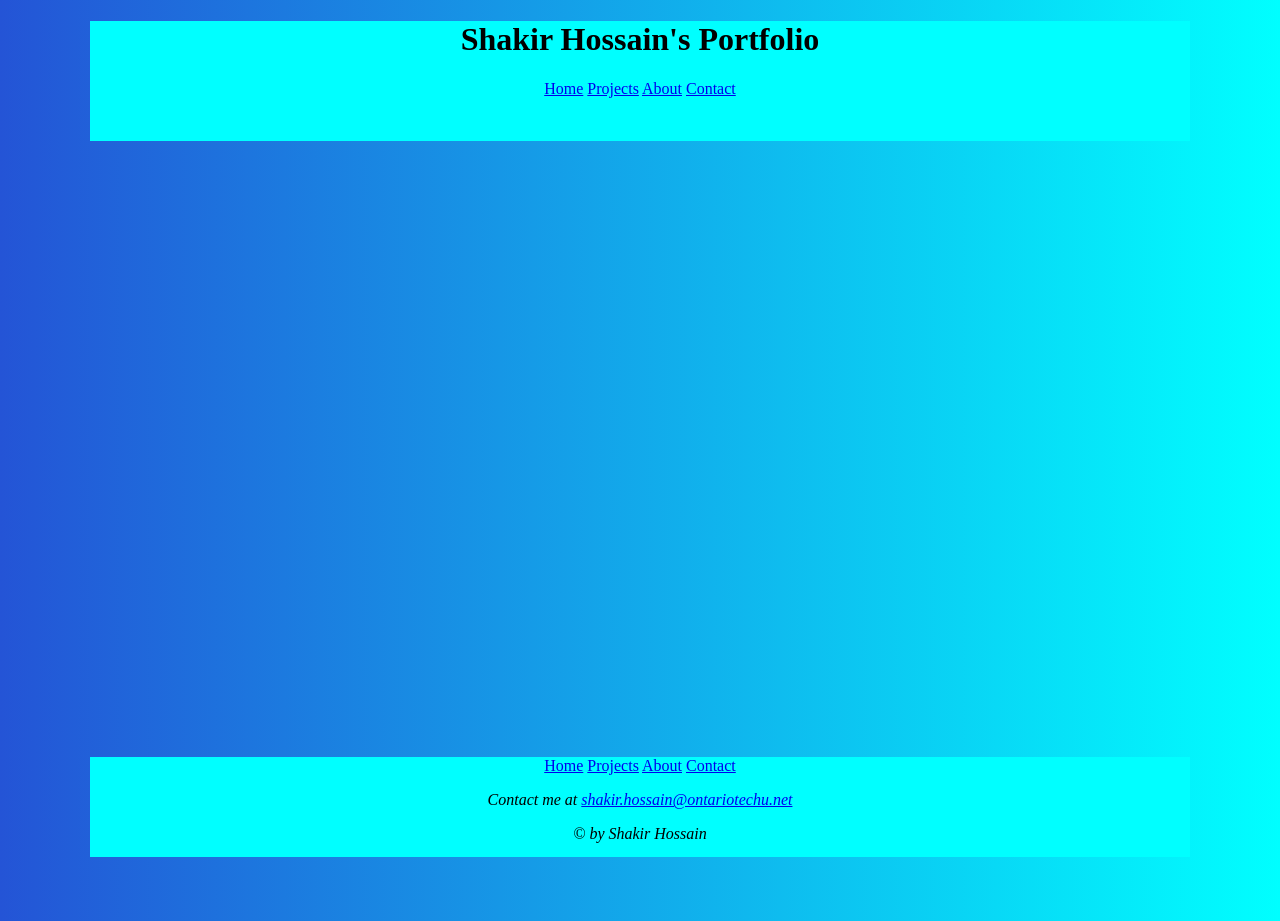
<file: index.html>
<!DOCTYPE HTML>
<html>
    <head>
        <!-- Set characters, link html to stylesheet, Title for Homepage-->
        <meta charset="UTF-8">
        <meta name="viewport" content="width=device-width">
        <!--Style sheet for regular laptop/monitors-->
        <link href="style.css" rel="stylesheet" type="text/css"  
        media = "only screen and (min-width:960px)">
        <!--Style sheet for tablets-->
        <link href="tablet.css" rel="stylesheet" type="text/css"
        media = "only screen and (min-width:481px) and (max-width:960px)">
        <!--Style sheet for phones-->
        <link href="phone.css" rel="stylesheet" type="text/css"
        media = "only screen and (max-width:480px)">
        <title> Shakir's Portfolio Home </title>
    </head>
    <body>
        <!--ID wrapper for home screen general customization-->
        <div id="wrapper">

            <!--Header Content/Customizations-->
            <div id = "header"> 
                <h1>Shakir Hossain's Portfolio</h1>
                <!-- Header Navigation bar linked to Home and Other Pages-->
                <nav>
                    <a href="index.html">Home</a>
                    <a href="projects.html">Projects</a>
                    <a href="about.html">About</a>
                    <a href="contact.html">Contact</a>
                </nav>
            </div>

            <!--Provide spacing between header and footer to match other pages-->
            <div id = "left-column">

            </div>
            
            <div id = "right-column"></div>

            <div class = "clear"></div>

            <!--Footer Content/Customizations-->
            <div id = "footer"> 
                <!--Footer Navigation bar linked to Home and Other pages-->
                <!--Footer provides email information-->
                <nav>
                    <p></p>
                    <a href="index.html">Home</a>
                    <a href="projects.html">Projects</a>
                    <a href="about.html">About</a>
                    <a href="contact.html">Contact</a>
                    <!-- Address tag to link my email on footer-->
                    <address>
                        <p> Contact me at <a href="shakir.hossain@ontariotechu.net">shakir.hossain@ontariotechu.net</a></p>
                        <p>© by Shakir Hossain</p>
                    </address>
                </nav>
            </div>
        </div>
    </body>
</html>
</file>
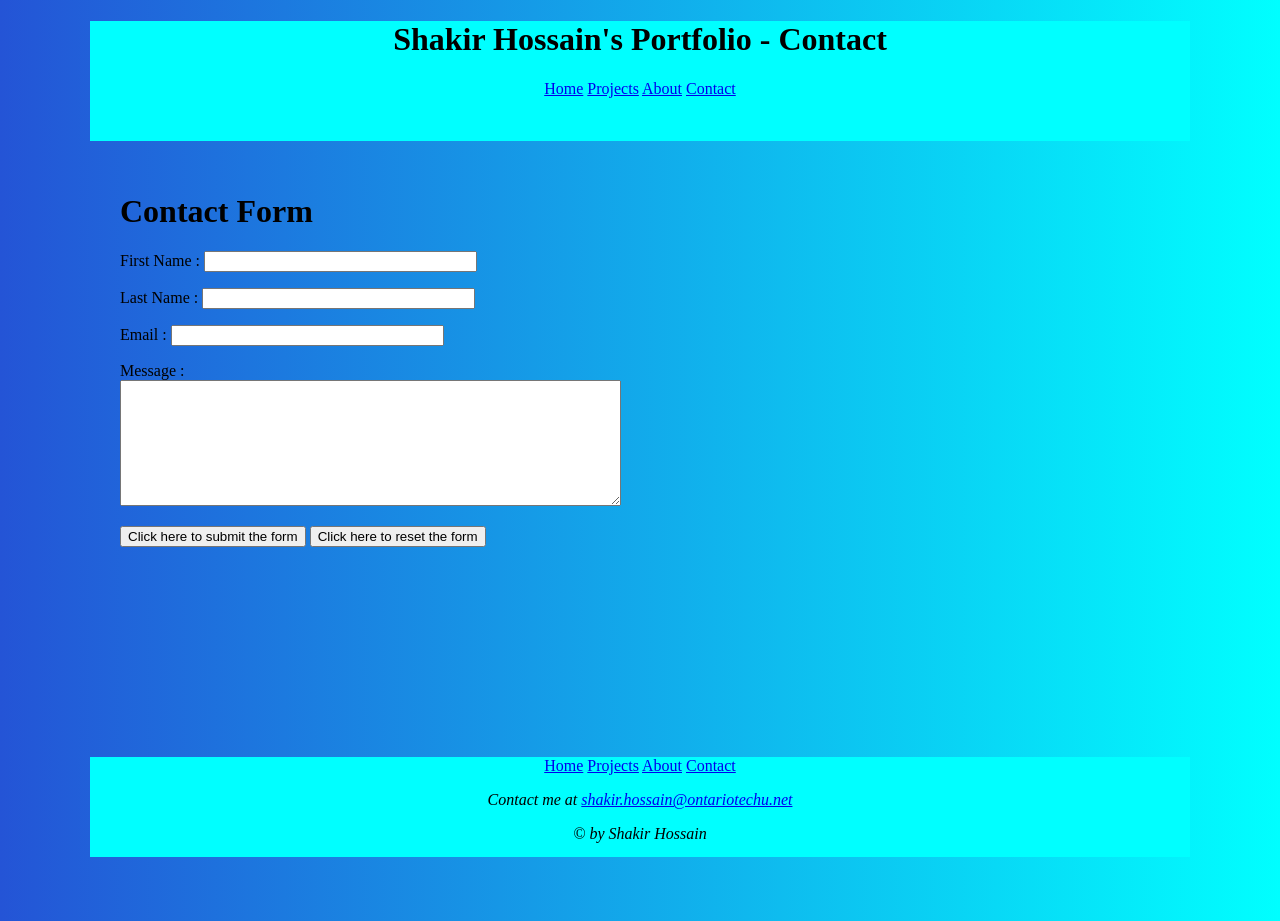
<file: contact.html>
<!DOCTYPE html>
<html>
    <head>
        <!-- Set characters, link html to stylesheet, Title for Homepage-->
        <meta charset="UTF-8">
        <meta name="viewport" content="width=device-width">
        <!--Style sheet for regular laptop/monitors-->
        <link href="style.css" rel="stylesheet" type="text/css"  
        media = "only screen and (min-width:960px)">
        <!--Style sheet for tablets-->
        <link href="tablet.css" rel="stylesheet" type="text/css"
        media = "only screen and (min-width:481px) and (max-width:960px)">
        <!--Style sheet for phones-->
        <link href="phone.css" rel="stylesheet" type="text/css"
        media = "only screen and (max-width:480px)">
        <title> Contact Form </title>
    </head>
    <body>
        <!--ID wrapper for home screen general customization-->
        <div id="wrapper">

            <!--Header Content/Customizations-->
            <div id = "header"> 
                <h1>Shakir Hossain's Portfolio - Contact</h1>
                <!-- Header Navigation bar linked to Home and Other Pages-->
                <nav>
                    <a href="index.html">Home</a>
                    <a href="projects.html">Projects</a>
                    <a href="about.html">About</a>
                    <a href="contact.html">Contact</a>
                </nav>
            </div>
            
            <!--Left and Right Columns also provide space-->
            <!--Left Column for Two boxes on the left side-->
            <div id ="left-column">
                <!--Form Creation-->
                <form action="mailto:shakir.hossain@ontariotechu.net"
                method="post" enctype="text/plain" name="form">
                <!--Text Box Inputs-->
                <h1>Contact Form</h1>
                <p>
                    <label for="Fname">First Name :</label>
                    <input type="text" name="Fname" size="32" required>
                </p>
                <p>
                    <label for="Lname">Last Name :</label>
                    <input type="text" name="Fname" size="32" required>
                </p>
                <p>
                    <label for="email">Email     :</label>
                    <input type="email" name="email" size="32" required>
                </p>
                <p>
                    <label for="Comments">Message :</label>
                <br>
                    <textarea name="Comments" cols="60" rows="8"></textarea>
                </p>
                <input type="submit" value="Click here to submit the form">
                <input type="reset" value="Click here to reset the form">
                </form>
            </div>

            <!--Right Column for Two boxes on the right side-->
            <div id ="right-column">
                
            </div>
            
            <div class ="clear"></div>

            <!--Footer Content/Customizations-->
            <div id = "footer"> 
                <!--Footer Navigation bar linked to Home and Other pages-->
                <!--Footer provides email information-->
                <nav>
                    <p></p>
                    <a href="index.html">Home</a>
                    <a href="projects.html">Projects</a>
                    <a href="about.html">About</a>
                    <a href="contact.html">Contact</a>
                    <!-- Address tag to link my email on footer-->
                    <address>
                        <p> Contact me at <a href="shakir.hossain@ontariotechu.net">shakir.hossain@ontariotechu.net</a></p>
                        <p>© by Shakir Hossain</p>
                    </address>
                </nav>
            </div>

        </div>
    </body>
</html>
</file>
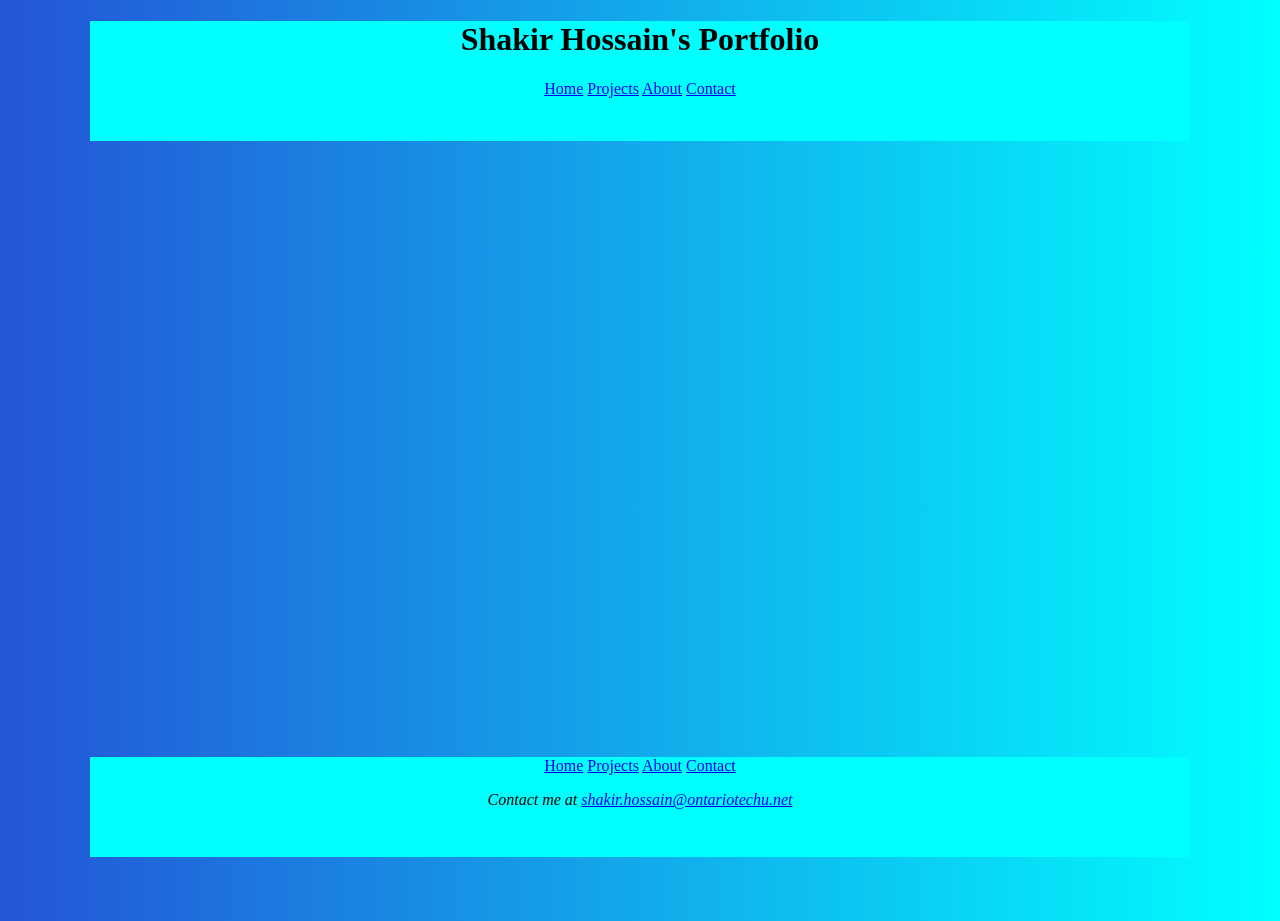
<file: home.html>
<!DOCTYPE HTML>
<html>
    <head>
        <!-- Set characters, link html to stylesheet, Title for Homepage-->
        <meta charset="UTF-8">
        <link rel="stylesheet" type="text/css" href="style.css">
        <title> Shakir's Portfolio Home </title>
    </head>
    <body>
        <!--ID wrapper for home screen general customization-->
        <div id="wrapper">

            <!--Header Content/Customizations-->
            <div id = "header"> 
                <h1>Shakir Hossain's Portfolio</h1>
                <!-- Header Navigation bar linked to Home and Other Pages-->
                <nav>
                    <a href="home.html">Home</a>
                    <a href="projects.html">Projects</a>
                    <a href="about.html">About</a>
                    <a href="contact.html">Contact</a>
                </nav>
            </div>
            
            <!--Provide spacing between header and footer to match other pages-->
            <div id = "left-column">

            </div>
            
            <div id = "right-column"></div>

            <div class = "clear"></div>

            <!--Footer Content/Customizations-->
            <div id = "footer"> 
                <!--Footer Navigation bar linked to Home and Other pages-->
                <!--Footer provides email information-->
                <nav>
                    <p></p>
                    <a href="home.html">Home</a>
                    <a href="projects.html">Projects</a>
                    <a href="about.html">About</a>
                    <a href="contact.html">Contact</a>
                    <!-- Address tag to link my email on footer-->
                    <address>
                        <p> Contact me at <a href="shakir.hossain@ontariotechu.net">shakir.hossain@ontariotechu.net</a></p>
                    </address>
                </nav>
            </div>
        </div>
    </body>
</html>
</file>
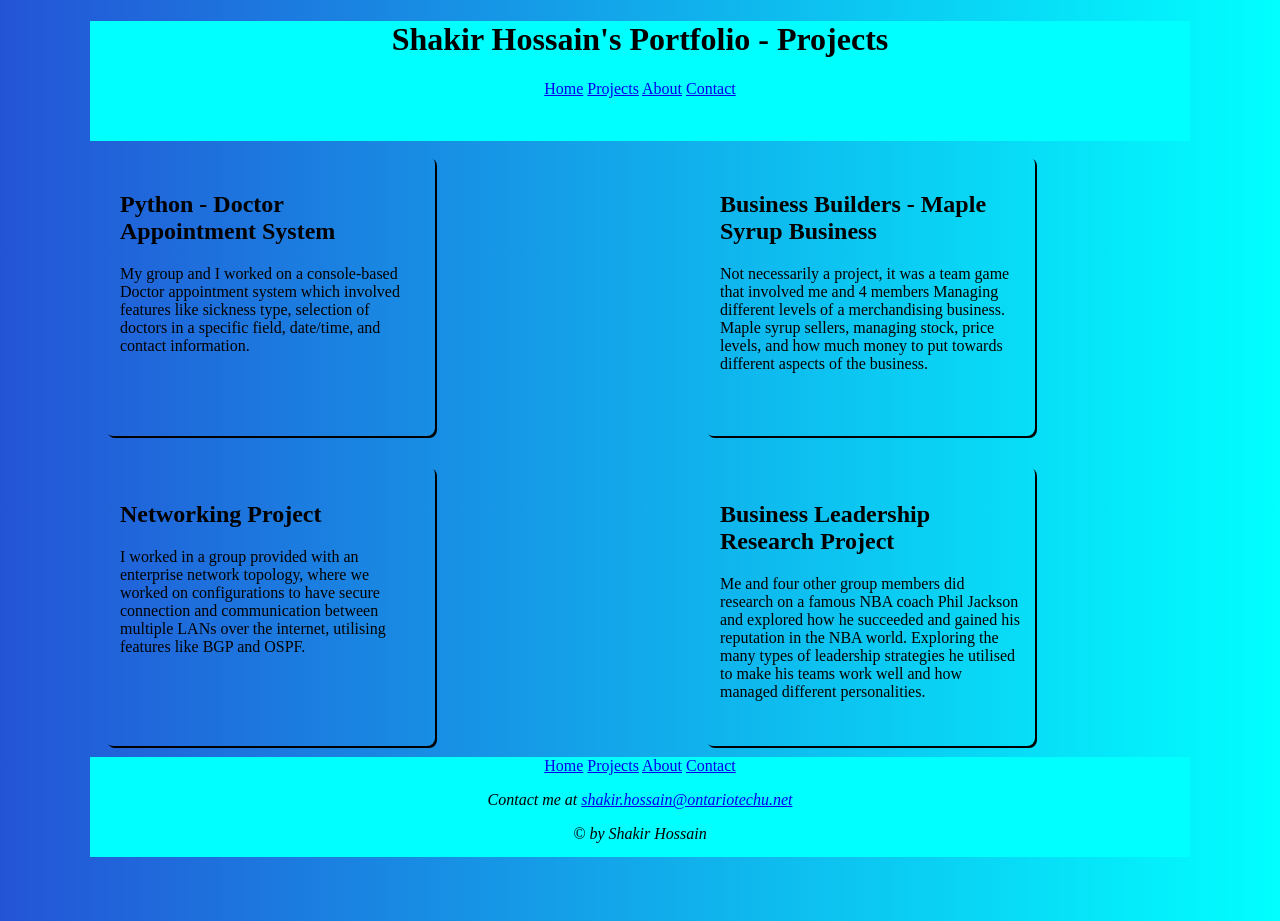
<file: projects.html>
<!DOCTYPE html>
<html>
    <head>
        <!-- Set characters, link html to stylesheet, Title for Homepage-->
        <meta charset="UTF-8">
        <meta name="viewport" content="width=device-width">
        <!--Style sheet for regular laptop/monitors-->
        <link href="style.css" rel="stylesheet" type="text/css"  
        media = "only screen and (min-width:960px)">
        <!--Style sheet for tablets-->
        <link href="tablet.css" rel="stylesheet" type="text/css"
        media = "only screen and (min-width:481px) and (max-width:960px)">
        <!--Style sheet for phones-->
        <link href="phone.css" rel="stylesheet" type="text/css"
        media = "only screen and (max-width:480px)">
        <title> Projects </title>
    </head>
    <body>
        <!--ID wrapper for home screen general customization-->
        <div id="wrapper">

            <!--Header Content/Customizations-->
            <div id = "header"> 
                <h1>Shakir Hossain's Portfolio - Projects</h1>
                <!-- Header Navigation bar linked to Home and Other Pages-->
                <nav>
                    <a href="index.html">Home</a>
                    <a href="projects.html">Projects</a>
                    <a href="about.html">About</a>
                    <a href="contact.html">Contact</a>
                </nav>
            </div>
            
            <!--Left and Right Columns also provide space-->
            <!--Left Column for Two boxes on the left side-->
            <div id ="left-column">
                <div class ="box">
                    <h2>Python - Doctor Appointment System</h2>
                    <p>My group and I worked on a console-based
                        Doctor appointment system which involved features 
                        like sickness type, selection of doctors in a specific
                        field, date/time, and contact information.
                    </p>
                </div>
                <div class ="box">
                    <h2>Networking Project</h2>
                    <p>I worked in a group provided with an enterprise
                        network topology, where we worked on configurations to 
                        have secure connection and communication between multiple
                        LANs over the internet, utilising features like BGP and OSPF.
                    </p>
                </div>
            </div>

            <!--Right Column for Two boxes on the right side-->
            <div id ="right-column">
                <div class ="box">
                    <h2>Business Builders - Maple Syrup Business</h2>
                    <p>Not necessarily a project, it was a team game that involved me and 4 members
                        Managing different levels of a merchandising business. Maple syrup sellers, managing stock,
                        price levels, and how much money to put towards different aspects of the business.
                    </p>
                </div>
                <div class ="box">
                    <h2>Business Leadership Research Project</h2>
                    <p>Me and four other group members did research on a famous NBA coach Phil Jackson
                        and explored how he succeeded and gained his reputation in the NBA world. Exploring 
                        the many types of leadership strategies he utilised to make his teams work well 
                        and how managed different personalities.
                    </p>
                </div>
            </div>
            
            <div class ="clear"></div>

            <!--Footer Content/Customizations-->
            <div id = "footer"> 
                <!--Footer Navigation bar linked to Home and Other pages-->
                <!--Footer provides email information-->
                <nav>
                    <p></p>
                    <a href="index.html">Home</a>
                    <a href="projects.html">Projects</a>
                    <a href="about.html">About</a>
                    <a href="contact.html">Contact</a>
                    <!-- Address tag to link my email on footer-->
                    <address>
                        <p> Contact me at <a href="shakir.hossain@ontariotechu.net">shakir.hossain@ontariotechu.net</a></p>
                        <p>© by Shakir Hossain</p>
                    </address>
                </nav>
            </div>

        </div>
    </body>
</html>
</file>
<file: style.css>
/* Style sheet for shared features/customizations on default view*/

/*Page background customization*/
body {
    background: linear-gradient(to right,   rgb(36, 84, 214), cyan 100%);
    padding: 0px;
    margin: 0px;
}

/*Formatting for wrapper orientation (Content in wrapper)*/
#wrapper {
    width: 1100px;
    height: 900px;
    margin-right: auto;
    margin-left: auto;
}

/*Customizations for header*/
#header {
    /* General spacing for header elements */
    height: 120px;
    /* Background color/Text alignment in center */
    background-color: aqua;
    font-family: Verdana;
    text-align: center;
}

/*Customizations for footer*/
#footer {
    height: 100px;
    background-color: aqua;
    text-align: center;
}

/*Left column formatting*/
#left-column{
    float: left;
    height: 600px;
    width: 500px;
}

/*Right column formatting*/
#right-column{
    float: right;
    height: 600px;
    width: 500px;
}

/*Div class to be able to add multiple boxes for projects, */
/*Customizations and Formatting for box class*/
.box{
    height: 250px;
    width: 300px;
    float: left;
    margin: 15px;
    padding: 15px;
    border-radius: 8px;
    box-shadow: 2px 2px 
}

/*Formatting for the form in contacts page*/
form {
    margin: 15px;
    padding: 15px;
}

.clear{
    clear: both;
}
</file>
<file: tablet.css>
/* Style sheet for shared features/customizations on tablet view*/

/*Page background customization*/
body {
    background: linear-gradient(to right,   rgb(36, 84, 214), cyan 100%);
    padding: 0px;
    margin: 0px;
}

/*Formatting for wrapper orientation (Content in wrapper)*/
#wrapper, #wrapper2 {
    width: 90%;
    height: 900px;
    margin-right: auto;
    margin-left: auto;
}

/*Seperate wrapper ID for about page, to integrate radial gradient background*/
#wrapper2 {
    background: radial-gradient(ellipse at center,  rgb(36, 84,214) 0%, cyan 100%)
}

/*Customizations for header*/
#header {
    /* General spacing for header elements */
    height: 120px;
    /* Background color/Text alignment in center */
    background-color: aqua;
    font-family: Verdana;
    text-align: center;
}

/*Customizations for footer*/
#footer {
    height: 100px;
    background-color: aqua;
    text-align: center;
}

/*Left column formatting*/
#left-column{
    float: left;
    height: 600px;
    width: 48%;
}

/*Right column formatting*/
#right-column{
    float: right;
    height: 600px;
    width: 48%;
}

/*Div class to be able to add multiple boxes for projects, */
/*Customizations and Formatting for box class*/
/*Now using percentage for width, and remove float for tablet*/
.box{
    height: 250px;
    width: 90%;
    margin: 10px;
    padding: 10px;
    border-radius: 8px;
    box-shadow: 2px 2px 
}

/*Formatting for the form in contacts page, altered margin/padding*/
form {
    margin: 10px;
    padding: 10px;
}

.clear{
    clear: both;
}

/*altered width for video player*/
video {
    width: 90%;
    height: 90%;
    margin: 10px;
    padding: 10px;
    background-color: #bb26e9;
    border: 2px white solid;
    box-shadow: 10px 10px 15px black;
}
</file>
<file: phone.css>
/* Style sheet for shared features/customizations on phone view*/

/*Page background customization*/
body {
    background: linear-gradient(to right,   rgb(36, 84, 214), cyan 100%);
    padding: 0px;
    margin: 0px;
}

/*Formatting for wrapper orientation (Content in wrapper), altered width*/
#wrapper, #wrapper2 {
    width: 95%;
    height: 900px;
    margin-right: auto;
    margin-left: auto;
}

/*Seperate wrapper ID for about page, to integrate radial gradient background*/
#wrapper2 {
    background: radial-gradient(ellipse at center,  rgb(36, 84,214) 0%, cyan 100%)
}

/*Customizations for header*/
#header {
    /* General spacing for header elements */
    height: auto;
    /* Background color/Text alignment in center */
    background-color: aqua;
    font-family: Verdana;
    text-align: center;
}

/*Customizations for footer*/
#footer {
    height: 100px;
    background-color: aqua;
    text-align: center;
}

/*Left/Right column formatting removed float for both*/
#left-column, #right0column{
    float: left;
    height: 600px;
    width: 100%;
}



/*Div class to be able to add multiple boxes for projects, */
/*Customizations and Formatting for box class, altered width, float none*/
.box{
    height: 250px;
    width: 90%;
    float: none;
    margin: 15px;
    padding: 15px;
    border-radius: 8px;
    box-shadow: 2px 2px 

}

/*Formatting for the form in contacts page, alterend spacing*/
form {
    margin: 5px;
    padding: 5px;
}

.clear{
    clear: both;
}

/*Formatting for the video, altered margin/padding and box shadow*/

video {
    margin: 10px auto;
    padding: 5px;
    background-color: #bb26e9;
    border: 2px white solid;
    box-shadow: 5px 5px 5px black;
}
</file>
